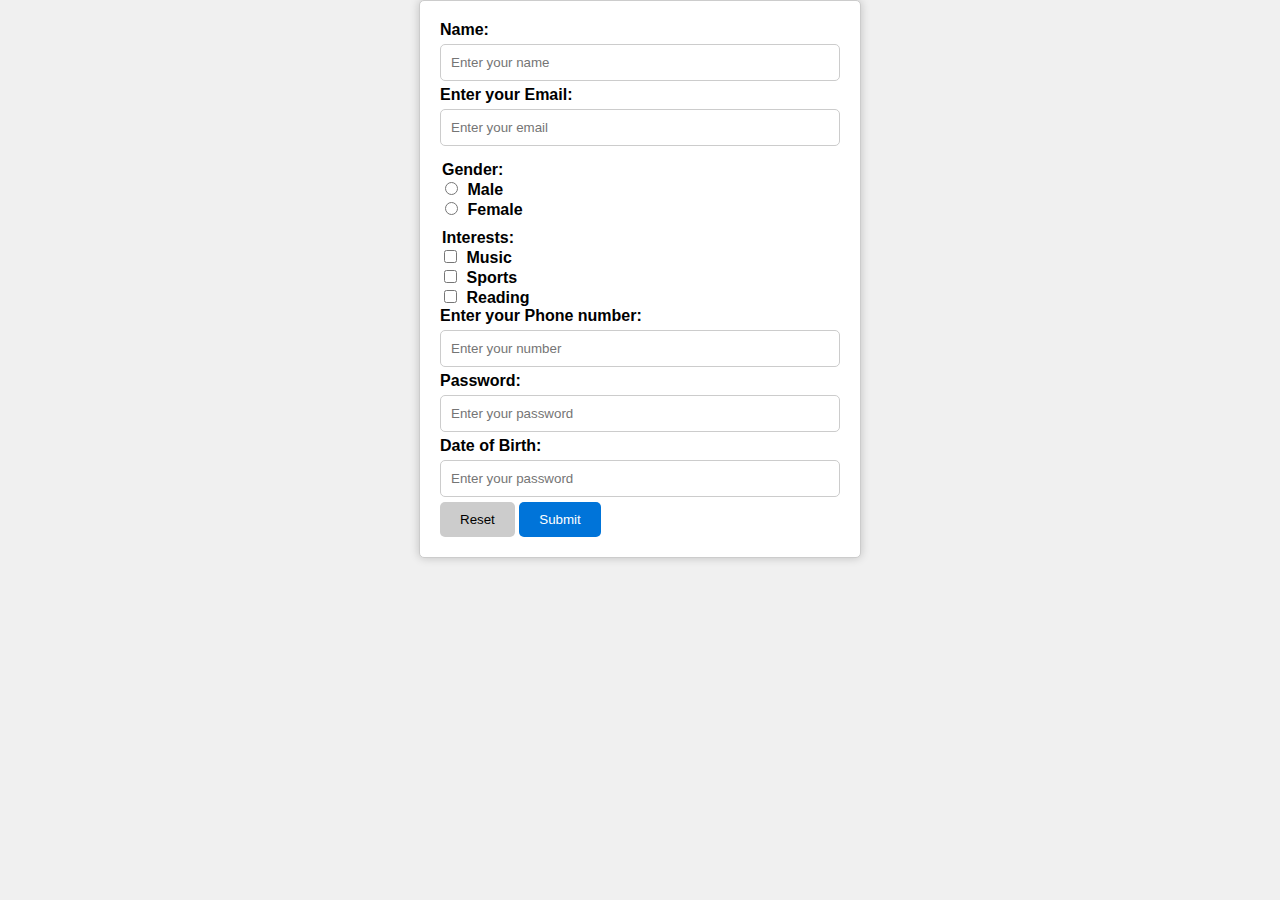
<file: Login form/index.html>
<!DOCTYPE html>
<html lang="en">
<head>
    <meta charset="UTF-8">
    <link rel="stylesheet" type="text/css" href="style.css">
    <title>Login Page</title>
</head>
<body>

    <form> 
      <label for="name" >Name:</label> <br>
      <input type="text" id="fname" placeholder="Enter your name" required><br> 
      

      <label for="Email" >Enter your Email:</label> <br>
      <input type="text" id="email" placeholder="Enter your email"><br>

  
      <legend>Gender:</legend>
      <input type="radio">
      <label>Male  </label> <br>
    
      <input type="radio">
      <label>Female  </label> <br>
      

      <legend>Interests:</legend>
      <input type="checkbox">
      <label>Music  </label> <br>
    
      <input type="checkbox">
      <label>Sports</label> <br>

      <input type="checkbox">
      <label>Reading</label> <br>
      <label for="Mobile Number:" >Enter your Phone number:</label> <br>
      <input type="tel" id="Mobile number" placeholder="Enter your number"><br>


      <label for="password" >Password:</label><br>
      <input type="password" id="Password" placeholder="Enter your password"><br>

      <label for="birthday" >Date of Birth:</label><br>
      <input type="password" id="Password" placeholder="Enter your password"><br>

      <input type="reset">

      <input type="submit" value="Submit">
    </form>

          
</body>
</html>
</file>
<file: Login form/style.css>
/* Apply some basic styling to the entire body */
body {
    font-family: Arial, sans-serif;
    margin: 0;
    padding: 0;
    background-color: #f0f0f0;
}

/* Center the form on the page */
form {
    width: 80%;
    max-width: 400px;
    margin: 0 auto;
    padding: 20px;
    background-color: #fff;
    border: 1px solid #ccc;
    border-radius: 5px;
    box-shadow: 0 0 10px rgba(0, 0, 0, 0.2);
}

/* Style the form labels */
label {
    font-weight: bold;
}

/* Style text input fields */
input[type="text"],
input[type="email"],
input[type="tel"],
input[type="password"] {
    width: 100%;
    padding: 10px;
    margin: 5px 0;
    border: 1px solid #ccc;
    border-radius: 5px;
    box-sizing: border-box;
}

/* Style radio and checkbox inputs */
input[type="radio"],
input[type="checkbox"] {
    margin-right: 5px;
}

/* Style the submit button */
input[type="submit"] {
    background-color: #0074d9;
    color: #fff;
    border: none;
    border-radius: 5px;
    padding: 10px 20px;
    cursor: pointer;
}

/* Style the reset button */
input[type="reset"] {
    background-color: #ccc;
    color: #000;
    border: none;
    border-radius: 5px;
    padding: 10px 20px;
    cursor: pointer;
}

/* Add some spacing for better readability */
legend {
    margin-top: 10px;
    font-weight: bold;
}
</file>
